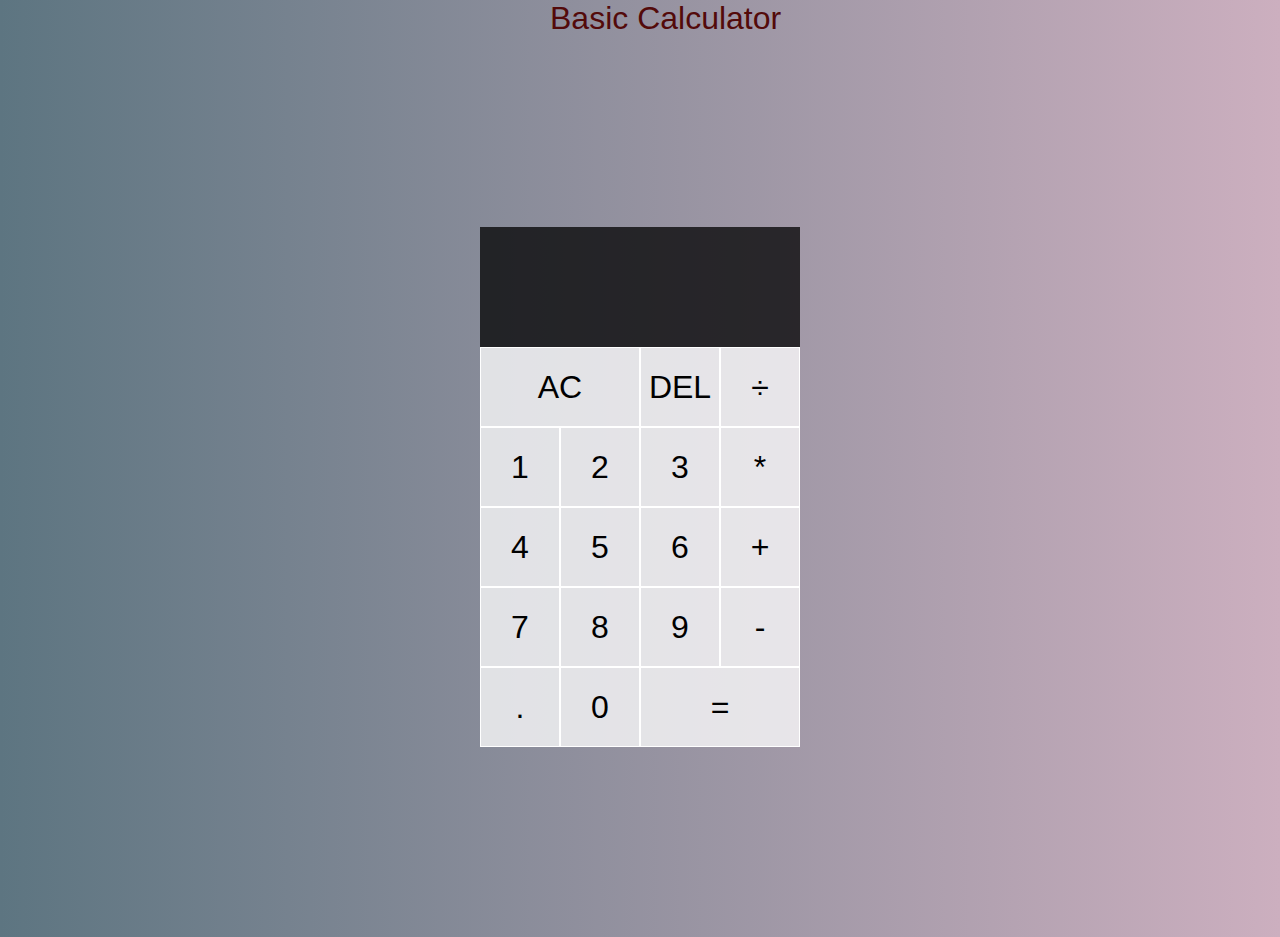
<file: Task(2) Basic-Calculator/index.html>
<!DOCTYPE html>
<html lang="en">
<head>
  <meta charset="UTF-8">
  <meta name="viewport" content="width=device-width, initial-scale=1.0">
  <meta http-equiv="X-UA-Compatible" content="ie=edge">
  <title>Calculator</title>
  <link href="style.css" rel="stylesheet">
  <script src="script.js" defer></script>
</head>
<body>
    <h1 class="b-c">Basic Calculator</h1>
  <div class="calculator-grid">
    <div class="output">
      <div data-previous-operand class="previous-operand"></div>
      <div data-current-operand class="current-operand"></div>
    </div>
    <button data-all-clear class="span-two">AC</button>
    <button data-delete>DEL</button>
    <button data-operation>÷</button>
    <button data-number>1</button>
    <button data-number>2</button>
    <button data-number>3</button>
    <button data-operation>*</button>
    <button data-number>4</button>
    <button data-number>5</button>
    <button data-number>6</button>
    <button data-operation>+</button>
    <button data-number>7</button>
    <button data-number>8</button>
    <button data-number>9</button>
    <button data-operation>-</button>
    <button data-number>.</button>
    <button data-number>0</button>
    <button data-equals class="span-two">=</button>
  </div>
</body>
</html>
</file>
<file: Task(2) Basic-Calculator/style.css>
*, *::before, *::after {
    box-sizing: border-box;
    font-family: Gotham Rounded, sans-serif;
    font-weight: normal;
  }
  
  body {
    padding: 0;
    margin: 0;
    background: linear-gradient(to right, #5d7581, #ccafbf);
  }
  
  .calculator-grid {
    display: grid;
    justify-content: center;
    align-content: center;
    min-height: 100vh;
    grid-template-columns: repeat(4, 80px);
    grid-template-rows: minmax(120px, auto) repeat(5, 80px);
  }
  
  .calculator-grid > button {
    cursor: pointer;
    font-size: 2rem;
    border: 1px solid white;
    outline: none;
    background-color: rgba(255, 255, 255, .75);
  }
  
  .calculator-grid > button:hover {
    background-color: rgba(255, 255, 255, .9);
  }
  
  .span-two {
    grid-column: span 2;
  }
  
  .output {
    grid-column: 1 / -1;
    background-color: rgba(0, 0, 0, .75);
    display: flex;
    align-items: flex-end;
    justify-content: space-around;
    flex-direction: column;
    padding: 10px;
    word-wrap: break-word;
    word-break: break-all;
  }
  
  .output .previous-operand {
    color: rgba(255, 255, 255, .75);
    font-size: 1.5rem;
  }
  
  .output .current-operand {
    color: white;
    font-size: 2.5rem;
  }
  .b-c{
	margin-bottom: 0px;
	margin-top: 0px;
	margin-left: 550px;
	color: #530a0a;
	

	
  }
</file>
